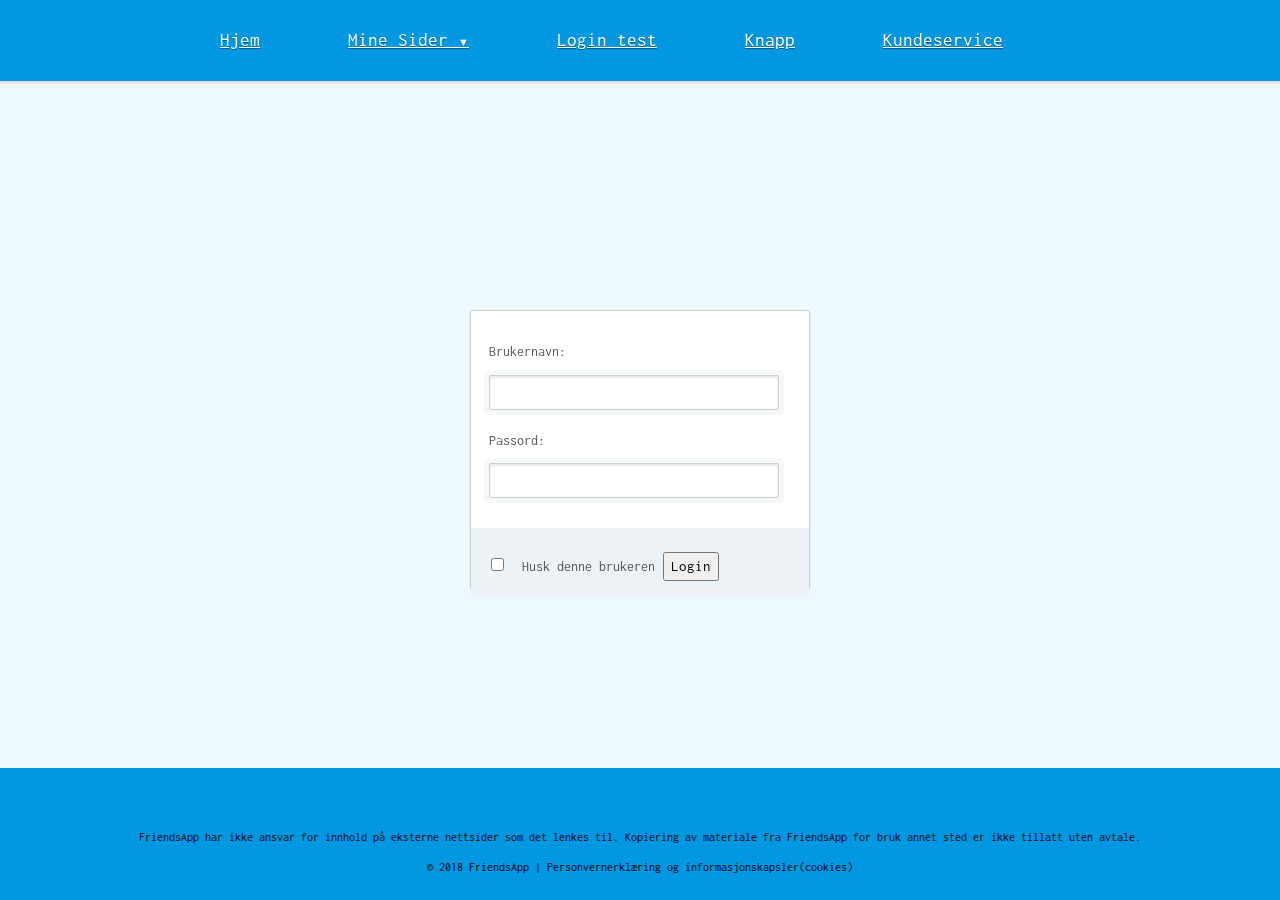
<file: Gruppe4/login.html>
﻿<!DOCTYPE html>

<html lang="en" xmlns="http://www.w3.org/1999/xhtml">
<head>
    <meta charset="utf-8" />
    <title>Login test</title>
    <link rel="stylesheet" type="text/css" href="css/style.css">
    <link rel="stylesheet" href="https://fonts.googleapis.com/css?family=Inconsolata">
    <link rel="viewport" content="width=device-width, initial-scale=1">
    <style>
        body, html {
            height: 100%;
            width: 100%;
            -webkit-font-smoothing: antialiased;
            font-family: "Inconsolata", sans-serif;
        }
    </style>
</head>
<body>
    <div class="menu-wrap">
        <nav class="menu">
            <ul class="clearfix">
                <li><a href="index.html">Hjem</a></li>
                <li>
                    <a href="#">Mine Sider <span class="arrow">&#9660;</span></a>
                    <ul class="sub-menu">
                        <li><a href="#">Min Profil</a></li>
                        <li><a href="#">Arrangementer</a></li>
                        <li><a href="#">Kalender</a></li>
                        <li><a href="chat.html">Meldinger &amp; Chat</a></li>
                    </ul>
                </li>
                <li><a href="#">Login test</a></li>
                <li><a href="#">Knapp</a></li>
                <li><a href="support.html">Kundeservice</a></li>
            </ul>
        </nav>
    </div>
    <div id="container">
        <form>
            <label for="username">Brukernavn:</label>
            <input type="text" id="username" name="username">
            <label for="password">Passord:</label>
            <input type="password" id="password" name="password">
            <div id="lower">
                <input type="checkbox"><label for="checkbox">Husk denne brukeren</label>
                <input type="button" value="Login" onclick="redirect();"/>
            </div>
        </form>
    </div>
    <footer class="myfooter">
        <p>FriendsApp har ikke ansvar for innhold på eksterne nettsider som det lenkes til. Kopiering av materiale fra FriendsApp for bruk annet sted er ikke tillatt uten avtale.
        <p>© 2018 FriendsApp | Personvernerklæring og informasjonskapsler(cookies)</p>
    </footer>
    <script type="text/javascript" language="javascript">
        function redirect() {
            location.href = "index.html";
        }
    </script>
</body>
</html>
</file>
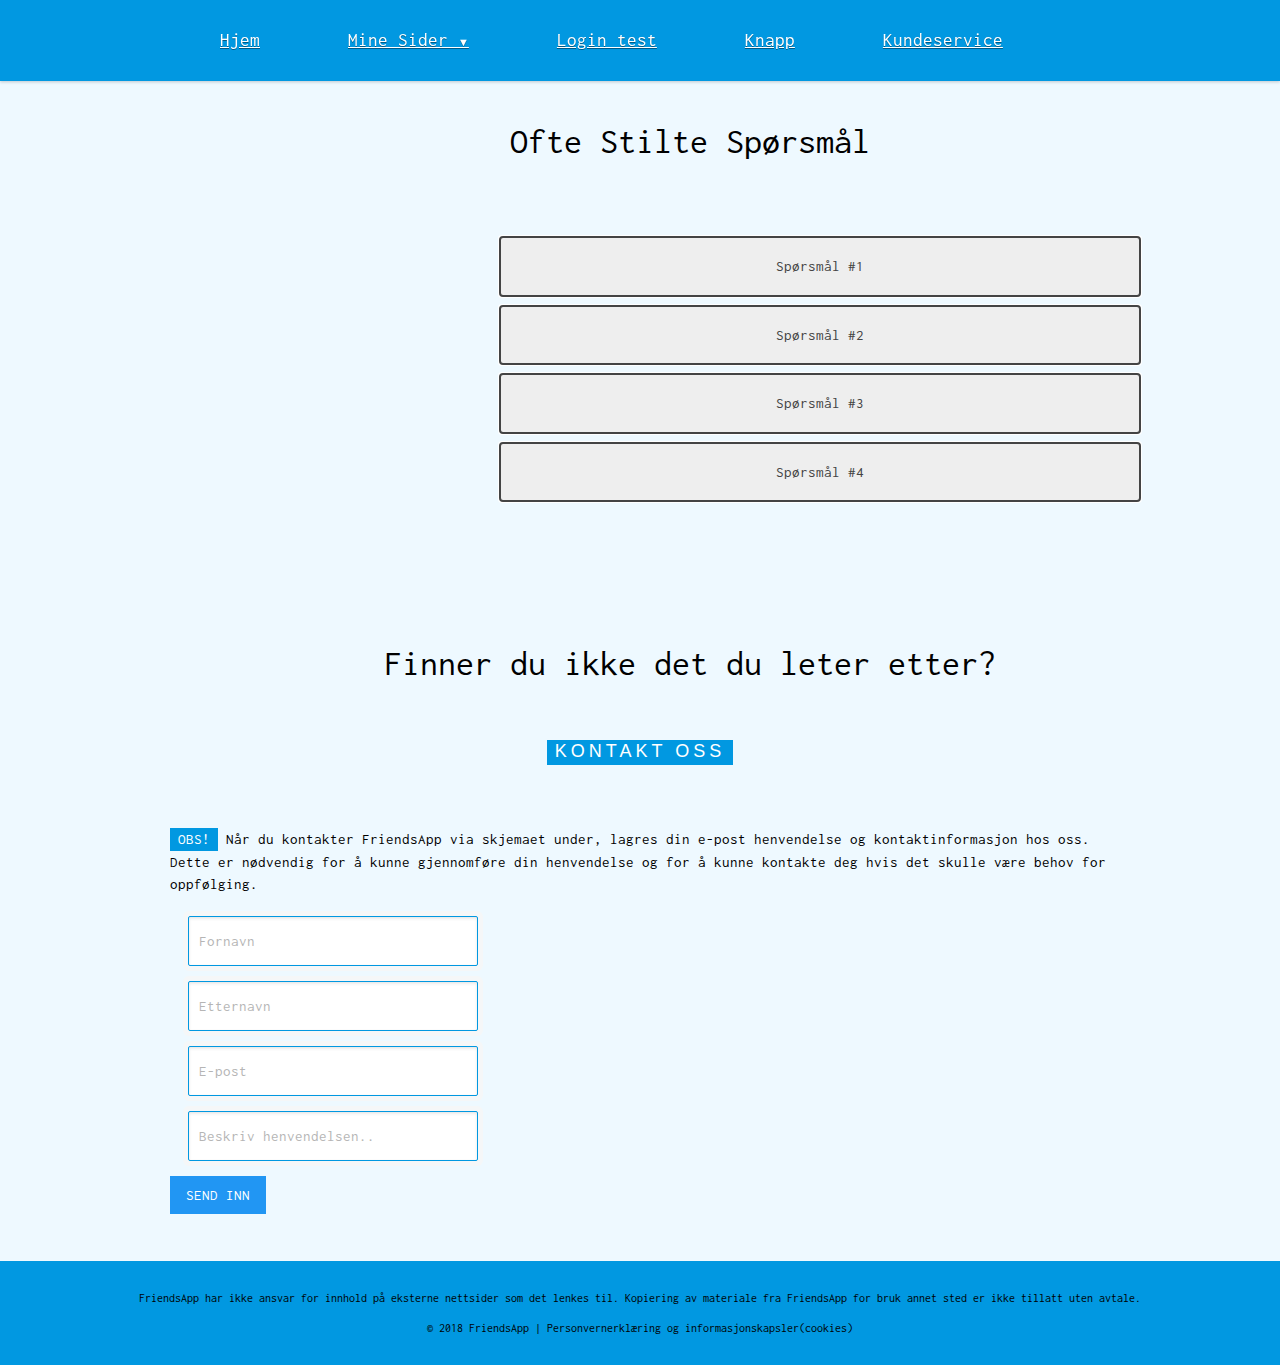
<file: Gruppe4/support.html>
﻿<!DOCTYPE html>

<html lang="en" xmlns="http://www.w3.org/1999/xhtml">
<head>
    <meta charset="utf-8" />
    <link rel="stylesheet" type="text/css" href="css/style.css">
    <link rel="stylesheet" href="https://fonts.googleapis.com/css?family=Inconsolata">
    <link rel="viewport" content="width=device-width, initial-scale=1">
    <title>Kundeservice</title>
    <style>
        body, html {
            height: 100%;
            font-family: "Inconsolata", sans-serif;
        }
    </style>
</head>
<body>
    <div class="menu-wrap">
        <nav class="menu">
            <ul class="clearfix">
                <li><a href="index.html">Hjem</a></li>
                <li>
                    <a href="index.html">Mine Sider <span class="arrow">&#9660;</span></a>
                    <ul class="sub-menu">
                        <li><a href="#">Min Profil</a></li>
                        <li><a href="#">Arrangementer</a></li>
                        <li><a href="#">Kalender</a></li>
                        <li><a href="chat.html">Meldinger &amp; Chat</a></li>
                    </ul>
                </li>
                <li><a href="login.html">Login test</a></li>
                <li><a href="#">Knapp</a></li>
                <li><a href="#">Kundeservice</a></li>
            </ul>
        </nav>
    </div>
    <div class="faq_h1">
        <p>Ofte Stilte Spørsmål</p>
    </div>
    <button class="accordion">Spørsmål #1</button>
    <div class="panel">
        <p>Lorem ipsum dolor sit amet, consectetur adipiscing elit. Vivamus leo lectus, ornare dapibus pretium nec, venenatis sollicitudin dolor. <br />In facilisis mi ac dui blandit sollicitudin quis id diam. </p>
    </div>
    <button class="accordion">Spørsmål #2</button>
    <div class="panel">
        <p>Lorem ipsum dolor sit amet, consectetur adipiscing elit. Vivamus leo lectus, ornare dapibus pretium nec, venenatis sollicitudin dolor. <br />In facilisis mi ac dui blandit sollicitudin quis id diam. </p>
    </div>
    <button class="accordion">Spørsmål #3</button>
    <div class="panel">
        <p>Lorem ipsum dolor sit amet, consectetur adipiscing elit. Vivamus leo lectus, ornare dapibus pretium nec, venenatis sollicitudin dolor. <br />In facilisis mi ac dui blandit sollicitudin quis id diam. </p>
    </div>
    <button class="accordion">Spørsmål #4</button>
    <div class="panel">
        <p>Lorem ipsum dolor sit amet, consectetur adipiscing elit. Vivamus leo lectus, ornare dapibus pretium nec, venenatis sollicitudin dolor. <br />In facilisis mi ac dui blandit sollicitudin quis id diam. </p>
    </div>
    <div class="faq_h2">
        <p>Finner du ikke det du leter etter?</p>
    </div>
    <div class="w3-container" id="contact" style="padding-bottom:32px;">
        <div class="w3-content" style="max-width:940px">
            <h5 class="w3-center w3-padding-48"><span class="w3-tag w3-wide">KONTAKT OSS</span></h5>
            <p><span class="w3-tag">OBS!</span> Når du kontakter FriendsApp via skjemaet under, lagres din e-post henvendelse og kontaktinformasjon hos oss. Dette er nødvendig for å kunne gjennomføre din henvendelse og for å kunne kontakte deg hvis det skulle være behov for oppfølging.</p>
            <form>
                <p><input class="w3-input w3-padding-24 w3-border-topaz" type="text" placeholder="Fornavn" required name="Fornavn"></p>
                <p><input class="w3-input w3-padding-24 w3-border-topaz" type="text" placeholder="Etternavn" required name="Etternavn"></p>
                <p><input class="w3-input w3-padding-24 w3-border-topaz" type="text" placeholder="E-post" required name="E-post"></p>
                <p><input class="w3-input w3-padding-24 w3-border-topaz" type="text" placeholder="Beskriv henvendelsen.." required name="Melding"></p>
                <p><button class="w3-button w3-blue" type="submit">SEND INN</button></p>
            </form>
        </div>
    </div>
    <footer class="w3-center w3-topaz w3-padding-16 w3-small">
        <p>FriendsApp har ikke ansvar for innhold på eksterne nettsider som det lenkes til. Kopiering av materiale fra FriendsApp for bruk annet sted er ikke tillatt uten avtale.
        <p>© 2018 FriendsApp | Personvernerklæring og informasjonskapsler(cookies)</p>
    </footer>
    <script>
        var acc = document.getElementsByClassName("accordion");
        var i;

        for (i = 0; i < acc.length; i++) {
            acc[i].addEventListener("click", function () {
                /* Toggle between adding and removing the "active" class,
                to highlight the button that controls the panel */
                this.classList.toggle("active");

                /* Toggle between hiding and showing the active panel */
                var panel = this.nextElementSibling;
                if (panel.style.display === "block") {
                    panel.style.display = "none";
                } else {
                    panel.style.display = "block";
                }
            });
        }
    </script>
</body>
</html>
</file>
<file: Gruppe4/css/style.css>
html {
    box-sizing: border-box
}

*, *:before, *:after {
    box-sizing: inherit
}

html {
    -ms-text-size-adjust: 100%;
    -webkit-text-size-adjust: 100%
}

body {
    margin: 0;
    background-color: #eef9ff;
}

.testcontent {
    max-width: 980px;
    margin: auto;
    padding-top: 100px;
}

.omoss {
    font-family: 'Inconsolata', sans-serif;
    padding-top: 100px;
    text-align: center;
    width: 100%;
    font-size: 14px;
}

.faq_h1 {
    font-size: 36px;
    color: black;
    padding: 18px;
    width: 100%;
    position: relative;
    margin: 35px 50px;
    bottom: -25px;
    background-color: #eef9ff;
    font-family: Inconsolata;
    text-align: center;
}
.faq_h2 {
    font-size: 36px;
    color: black;
    padding: 14px;
    width: 100%;
    position: relative;
    margin: 10px 50px;
    bottom: -70px;
    background-color: #eef9ff;
    font-family: Inconsolata;
    text-align: center;
}

.accordion {
    background-color: #eee;
    color: #444;
    cursor: pointer;
    padding: 18px;
    width: 50%;
    text-align: center;
    border: none;
    outline: auto;
    transition: 0.3s;
    position: center;
    /*bottom: -100px;*/
    margin: 5px 500px;
}
    .active, .accordion:hover {
        background-color: #bee8ff;
    }

.panel {
    padding: 0px 18px;
    display: none;
    overflow: hidden;
    margin: 85px 75px;
    text-align: center;
}

/* CHAT */

.main-section small {
    font-size: 12px;
}

.main-section h3, .main-section h5 {
    margin: 0px;
}

.main-section {
    width: 960px;
    background-color: #fff;
    margin: 160px 500px;
}

.head-section {
    border-bottom: 1px solid #E6E6E6;
    clear: both;
    overflow: hidden;
    width: 100%;
}

.headLeft-section {
    width: calc(30% - 1px);
    float: left;
    border-right: 1px solid #E6E6E6;
}

.headLeft-sub {
    padding: 15px;
    text-align: center;
}

    .headLeft-sub input {
        width: 60%;
        border-radius: 0px;
        border: 1px solid #E6E6E6;
        padding: 7px;
    }

    .headLeft-sub button {
        background: #009EF7;
        color: #fff;
        border: 1px solid #E6E6E6;
        padding: 7px 15px;
    }

.headRight-section {
    width: 70%;
    float: left;
}

.headRight-sub {
    padding: 10px 15px 0px 15px;
}

.body-section {
    clear: both;
    overflow: hidden;
    width: 100%;
}

.left-section {
    width: calc(30% - 1px);
    float: left;
    height: 500px;
    border-right: 1px solid #E6E6E6;
    background-color: #FFF;
    z-index: 1;
    position: relative;
}

    .left-section ul {
        padding: 0px;
        margin: 0px;
        list-style: none;
    }

        .left-section ul li {
            padding: 15px 0px;
            cursor: pointer;
        }

            .left-section ul li.active {
                background: #009EF7;
                color: #fff;
                position: relative;
            }

.mCustomScrollBox, .mCSB_container {
    overflow: unset !important;
}

.left-section ul li.active .desc .time {
    color: #fff;
}

.left-section ul li.active:before {
    position: absolute;
    content: '';
    right: -10px;
    border: 5px solid #009EF7;
    top: 0px;
    bottom: 0px;
    border-radius: 0px 3px 3px 0px;
}

.left-section ul li.active:after {
    position: absolute;
    content: "";
    bottom: 0px;
    right: 0px;
    left: auto;
    width: 100%;
    top: 0px;
    -webkit-box-shadow: -8px 4px 10px #a1a1a1;
    -moz-box-shadow: -8px 4px 10px #a1a1a1;
    box-shadow: -8px 4px 10px #a1a1a1;
}

.left-section .chatList {
    overflow: hidden;
}

    .left-section .chatList .img {
        width: 60px;
        float: left;
        text-align: center;
        position: relative;
    }

        .left-section .chatList .img img {
            width: 30px;
            border-radius: 50%;
        }

        .left-section .chatList .img i {
            position: absolute;
            font-size: 10px;
            color: #52E2A7;
            border: 1px solid #fff;
            border-radius: 50%;
            left: 10px;
        }

    .left-section .chatList .desc {
        width: calc(100% - 60px);
        float: left;
        position: relative;
    }

        .left-section .chatList .desc h5 {
            margin-top: 6px;
            line-height: 5px;
        }

        .left-section .chatList .desc .time {
            position: absolute;
            right: 15px;
            color: #c1c1c1;
        }

.right-section {
    width: 70%;
    float: left;
    height: 500px;
    background-color: #F6F6F6;
    position: relative;
}

.message {
    height: calc(100% - 68px);
    font-family: sans-serif;
}

    .message ul {
        padding: 0px;
        list-style: none;
        margin: 0px auto;
        width: 90%;
        overflow: hidden;
    }

        .message ul li {
            position: relative;
            width: 80%;
            padding: 15px 0px;
            clear: both;
        }

            .message ul li.msg-left {
                float: left;
            }

                .message ul li.msg-left img {
                    position: absolute;
                    width: 40px;
                    bottom: 30px;
                }

                .message ul li.msg-left .msg-desc {
                    margin-left: 70px;
                    font-size: 12px;
                    background: #E8E8E8;
                    padding: 5px 10px;
                    border-radius: 5px 5px 5px 0px;
                    position: relative;
                }

                    .message ul li.msg-left .msg-desc:before {
                        position: absolute;
                        content: '';
                        border: 10px solid transparent;
                        border-bottom-color: #E8E8E8;
                        bottom: 0px;
                        left: -10px;
                    }

                .message ul li.msg-left small {
                    float: right;
                    color: #c1c1c1;
                }

            .message ul li.msg-right {
                float: right;
            }

                .message ul li.msg-right img {
                    position: absolute;
                    width: 40px;
                    right: 0px;
                    bottom: 30px;
                }

                .message ul li.msg-right .msg-desc {
                    margin-right: 70px;
                    font-size: 12px;
                    background: #cce5ff;
                    color: #004085;
                    padding: 5px 10px;
                    border-radius: 5px 5px 5px 0px;
                    position: relative;
                }

                    .message ul li.msg-right .msg-desc:before {
                        position: absolute;
                        content: '';
                        border: 10px solid transparent;
                        border-bottom-color: #cce5ff;
                        bottom: 0px;
                        right: -10px;
                    }

                .message ul li.msg-right small {
                    float: right;
                    color: #c1c1c1;
                    margin-right: 70px;
                }

            .message ul li.msg-day {
                border-top: 1px solid #EBEBEB;
                width: 100%;
                padding: 0px;
                margin: 15px 0px;
            }

                .message ul li.msg-day small {
                    position: absolute;
                    top: -10px;
                    background: #F6F6F6;
                    color: #c1c1c1;
                    padding: 3px 10px;
                    left: 50%;
                    transform: translateX(-50%);
                }

.right-section-bottom {
    background: #fff;
    width: 100%;
    padding: 15px;
    position: absolute;
    bottom: 0px;
    border-top: 1px solid #E6E6E6;
    text-align: center;
}

    .right-section-bottom input {
        border: 0px;
        padding: 8px 5px;
        width: calc(100% - 150px);
    }

    .right-section-bottom .btn-send {
        border: 0px;
        padding: 8px 10px;
        float: right;
        margin-right: 30px;
        color: #009EF7;
        font-size: 18px;
        background: #fff;
        cursor: pointer;
    }

.upload-btn {
    position: relative;
    overflow: hidden;
    display: inline-block;
    float: left;
}

    .upload-btn .btn {
        border: 0px;
        padding: 8px 10px;
        color: #009EF7;
        font-size: 18px;
        background: #fff;
        cursor: pointer;
    }

    .upload-btn input[type=file] {
        font-size: 100px;
        position: absolute;
        left: 0;
        top: 0;
        opacity: 0;
    }


.myfooter {
    color: #000;
    background-color: #0198E1 !important;
    text-align: center;
    left: 0;
    bottom: 0;
    width: 100%;
    font-size: 12px;
    position: fixed;
    padding-top: 48px !important;
    padding-bottom: 12px !important;
}

#container {
    position: fixed;
    width: 340px;
    height: 280px;
    top: 50%;
    left: 50%;
    margin-top: -140px;
    margin-left: -170px;
    background: #fff;
    border-radius: 3px;
    border: 1px solid #ccc;
    box-shadow: 0 1px 2px rgba(0, 0, 0, .1);
    font-family: 'Inconsolata';
}

form {
    margin: 0 auto;
    margin-top: 20px;
}

label {
    color: #555;
    display: inline-block;
    margin-left: 18px;
    padding-top: 10px;
    font-size: 14px;
}

p a {
    font-size: 11px;
    color: #aaa;
    float: right;
    margin-top: -13px;
    margin-right: 20px;
    -webkit-transition: all .4s ease;
    -moz-transition: all .4s ease;
    transition: all .4s ease;
}

    p a:hover {
        color: #555;
    }

input {
    font-family: "Arial", Helvetica, sans-serif;
    font-size: 12px;
    outline: none;
}

    input[type=text],
    input[type=password] {
        color: #777;
        padding-left: 10px;
        margin: 10px;
        margin-top: 12px;
        margin-left: 18px;
        width: 290px;
        height: 35px;
        border: 1px solid #c7d0d2;
        border-radius: 2px;
        box-shadow: inset 0 1.5px 3px rgba(190, 190, 190, .4), 0 0 0 5px #f5f7f8;
        -webkit-transition: all .4s ease;
        -moz-transition: all .4s ease;
        transition: all .4s ease;
    }

        input[type=text]:hover,
        input[type=password]:hover {
            border: 1px solid #b6bfc0;
            box-shadow: inset 0 1.5px 3px rgba(190, 190, 190, .7), 0 0 0 5px #f5f7f8;
        }

        input[type=text]:focus,
        input[type=password]:focus {
            border: 1px solid #a8c9e4;
            box-shadow: inset 0 1.5px 3px rgba(190, 190, 190, .4), 0 0 0 5px #e6f2f9;
        }

#lower {
    background: #ecf2f5;
    width: 100%;
    height: 69px;
    margin-top: 20px;
}

input[type=checkbox] {
    margin-left: 20px;
    margin-top: 30px;
}

.check {
    margin-left: 3px;
}

input[type=submit] {
    float: right;
    margin-right: 20px;
    margin-top: 20px;
    width: 80px;
    height: 30px;
    font-size: 14px;
    font-weight: bold;
    color: #fff;
    background-color: #acd6ef; /*IE fallback*/
    background-image: -webkit-gradient(linear, left top, left bottom, from(#95afbf), to(#01a4ef));
    background-image: -moz-linear-gradient(top left 90deg, #acd6ef 0%, #6ec2e8 100%);
    background-image: linear-gradient(top left 90deg, #acd6ef 0%, #6ec2e8 100%);
    border-radius: 30px;
    border: 1px solid #66add6;
    box-shadow: 0 1px 2px rgba(0, 0, 0, .3), inset 0 1px 0 rgba(255, 255, 255, .5);
    cursor: pointer;
}

    input[type=submit]:hover {
        background-image: -webkit-gradient(linear, left top, left bottom, from(#b6e2ff), to(#6ec2e8));
        background-image: -moz-linear-gradient(top left 90deg, #b6e2ff 0%, #6ec2e8 100%);
        background-image: linear-gradient(top left 90deg, #b6e2ff 0%, #6ec2e8 100%);
    }

    input[type=submit]:active {
        background-image: -webkit-gradient(linear, left top, left bottom, from(#6ec2e8), to(#b6e2ff));
        background-image: -moz-linear-gradient(top left 90deg, #6ec2e8 0%, #b6e2ff 100%);
        background-image: linear-gradient(top left 90deg, #6ec2e8 0%, #b6e2ff 100%);
    }



.clearfix:after {
    display: block;
    clear: both;
}

.menu-wrap {
    width: 100%;
    padding: 1px;
    box-shadow: 0px 1px 3px rgba(0,0,0,0.2);
    background: #0198E1;
    position: fixed;
    top: 0;
    z-index: 1;
}

.menu {
    width: 1000px;
    margin: 0px auto;
}

    .menu li {
        margin: 0px;
        list-style: none;
        font-family: 'Inconsolata';
    }

    .menu a {
        transition: all linear 0.15s;
        color: white;
    }

    .menu li:hover > a, .menu .current-item > a {
        text-decoration: none;
        color: black;
    }

    .menu .arrow {
        font-size: 11px;
        line-height: 0%;
    }
    /*----- Top Level -----*/
    .menu > ul > li {
        /*float: left;*/
        display: inline-block;
        position: relative;
        font-size: 19px;
    }

        .menu > ul > li > a {
            padding: 10px 40px;
            display: inline-block;
            text-shadow: 0px 1px 0px rgba(0,0,0,0.4);
        }

        .menu > ul > li:hover > a, .menu > ul > .current-item > a {
            background: w3-light-gray;
        }

    .menu li:hover .sub-menu {
        z-index: 1;
        opacity: 1;
    }

.sub-menu {
    width: 160%;
    padding: 5px 0px;
    position: absolute;
    top: 100%;
    left: 0px;
    z-index: -1;
    opacity: 0;
    transition: opacity linear 0.15s;
    box-shadow: 0px 2px 3px rgba(0,0,0,0.2);
    background: #0198E1;
}

    .sub-menu li {
        display: block;
        font-size: 16px;
    }

        .sub-menu li a {
            padding: 10px 30px;
            display: block;
        }

            .sub-menu li a:hover, .sub-menu .current-item a {
                background: #0198E1;
            }


article, aside, details, figcaption, figure, footer, header, main, menu, nav, section, summary {
    display: block
}

audio, canvas, progress, video {
    display: inline-block
}

progress {
    vertical-align: baseline
}

audio:not([controls]) {
    display: none;
    height: 0
}

[hidden], template {
    display: none
}

a {
    background-color: transparent;
    -webkit-text-decoration-skip: objects
}

    a:active, a:hover {
        outline-width: 0
    }

abbr[title] {
    border-bottom: none;
    text-decoration: underline;
    text-decoration: underline dotted
}

dfn {
    font-style: italic
}

mark {
    background: #ff0;
    color: #000
}

small {
    font-size: 80%
}

sub, sup {
    font-size: 75%;
    line-height: 0;
    position: relative;
    vertical-align: baseline
}

sub {
    bottom: -0.25em
}

sup {
    top: -0.5em
}

figure {
    margin: 1em 40px
}

img {
    border-style: none
}

svg:not(:root) {
    overflow: hidden
}

code, kbd, pre, samp {
    font-family: monospace,monospace;
    font-size: 1em
}

hr {
    box-sizing: content-box;
    height: 0;
    overflow: visible
}

button, input, select, textarea {
    font: inherit;
    margin: 0
}

optgroup {
    font-weight: bold
}

button, input {
    overflow: visible
}

button, select {
    text-transform: none
}

button, html [type=button], [type=reset], [type=submit] {
    -webkit-appearance: button
}

    button::-moz-focus-inner, [type=button]::-moz-focus-inner, [type=reset]::-moz-focus-inner, [type=submit]::-moz-focus-inner {
        border-style: none;
        padding: 0
    }

    button:-moz-focusring, [type=button]:-moz-focusring, [type=reset]:-moz-focusring, [type=submit]:-moz-focusring {
        outline: 1px dotted ButtonText
    }

fieldset {
    border: 1px solid #c0c0c0;
    margin: 0 2px;
    padding: .35em .625em .75em
}

legend {
    color: inherit;
    display: table;
    max-width: 100%;
    padding: 0;
    white-space: normal
}

textarea {
    overflow: auto
}

[type=checkbox], [type=radio] {
    padding: 0
}

[type=number]::-webkit-inner-spin-button, [type=number]::-webkit-outer-spin-button {
    height: auto
}

[type=search] {
    -webkit-appearance: textfield;
    outline-offset: -2px
}

    [type=search]::-webkit-search-cancel-button, [type=search]::-webkit-search-decoration {
        -webkit-appearance: none
    }

::-webkit-input-placeholder {
    color: inherit;
    opacity: 0.54
}

::-webkit-file-upload-button {
    -webkit-appearance: button;
    font: inherit
}
/* End extract */
html, body {
    font-family: Verdana,sans-serif;
    font-size: 15px;
    line-height: 1.5
}

html {
    overflow-x: hidden
}

h1 {
    font-size: 36px
}

h2 {
    font-size: 30px
}

h3 {
    font-size: 24px
}

h4 {
    font-size: 20px
}

h5 {
    font-size: 18px
}

h6 {
    font-size: 16px
}

.w3-serif {
    font-family: serif
}

h1, h2, h3, h4, h5, h6 {
    font-family: "Segoe UI",Arial,sans-serif;
    font-weight: 400;
    margin: 10px 0
}

.w3-wide {
    letter-spacing: 4px
}

hr {
    border: 0;
    border-top: 1px solid #eee;
    margin: 20px 0
}

.w3-image {
    max-width: 100%;
    height: auto
}

img {
    vertical-align: middle
}

a {
    color: inherit
}

.w3-table, .w3-table-all {
    border-collapse: collapse;
    border-spacing: 0;
    width: 100%;
    display: table
}

.w3-table-all {
    border: 1px solid #ccc
}

    .w3-bordered tr, .w3-table-all tr {
        border-bottom: 1px solid #ddd
    }

.w3-striped tbody tr:nth-child(even) {
    background-color: #f1f1f1
}

.w3-table-all tr:nth-child(odd) {
    background-color: #fff
}

.w3-table-all tr:nth-child(even) {
    background-color: #f1f1f1
}

.w3-hoverable tbody tr:hover, .w3-ul.w3-hoverable li:hover {
    background-color: #ccc
}

.w3-centered tr th, .w3-centered tr td {
    text-align: center
}

.w3-table td, .w3-table th, .w3-table-all td, .w3-table-all th {
    padding: 8px 8px;
    display: table-cell;
    text-align: left;
    vertical-align: top
}

    .w3-table th:first-child, .w3-table td:first-child, .w3-table-all th:first-child, .w3-table-all td:first-child {
        padding-left: 16px
    }

.w3-btn, .w3-button {
    border: none;
    display: inline-block;
    padding: 8px 16px;
    vertical-align: middle;
    overflow: hidden;
    text-decoration: none;
    color: inherit;
    background-color: inherit;
    text-align: center;
    cursor: pointer;
    white-space: nowrap
}

    .w3-btn:hover {
        box-shadow: 0 8px 16px 0 rgba(0,0,0,0.2),0 6px 20px 0 rgba(0,0,0,0.19)
    }

.w3-btn, .w3-button {
    -webkit-touch-callout: none;
    -webkit-user-select: none;
    -khtml-user-select: none;
    -moz-user-select: none;
    -ms-user-select: none;
    user-select: none
}

    .w3-disabled, .w3-btn:disabled, .w3-button:disabled {
        cursor: not-allowed;
        opacity: 0.3
    }

        .w3-disabled *, :disabled * {
            pointer-events: none
        }

        .w3-btn.w3-disabled:hover, .w3-btn:disabled:hover {
            box-shadow: none
        }

.w3-badge, .w3-tag {
    background-color: #0198E1;
    color: #fff;
    display: inline-block;
    padding-left: 8px;
    padding-right: 8px;
    text-align: center
}

.w3-badge {
    border-radius: 50%
}

.w3-ul {
    list-style-type: none;
    padding: 0;
    margin: 0
}

    .w3-ul li {
        padding: 8px 16px;
        border-bottom: 1px solid #ddd
    }

        .w3-ul li:last-child {
            border-bottom: none
        }

.w3-tooltip, .w3-display-container {
    position: relative
}

    .w3-tooltip .w3-text {
        display: none
    }

    .w3-tooltip:hover .w3-text {
        display: inline-block
    }

.w3-ripple:active {
    opacity: 0.5
}

.w3-ripple {
    transition: opacity 0s
}

.w3-input {
    padding: 8px;
    display: block;
    border: none;
    border-bottom: 1px solid #ccc;
    width: 100%
}

.w3-select {
    padding: 9px 0;
    width: 100%;
    border: none;
    border-bottom: 1px solid #ccc
}

.w3-dropdown-click, .w3-dropdown-hover {
    position: relative;
    display: inline-block;
    cursor: pointer
}

    .w3-dropdown-hover:hover .w3-dropdown-content {
        display: block
    }

    .w3-dropdown-hover:first-child, .w3-dropdown-click:hover {
        background-color: #ccc;
        color: #000
    }

        .w3-dropdown-hover:hover > .w3-button:first-child, .w3-dropdown-click:hover > .w3-button:first-child {
            background-color: #ccc;
            color: #000
        }

.w3-dropdown-content {
    cursor: auto;
    color: #000;
    background-color: #fff;
    display: none;
    position: absolute;
    min-width: 160px;
    margin: 0;
    padding: 0;
    z-index: 1
}

.w3-check, .w3-radio {
    width: 24px;
    height: 24px;
    position: relative;
    top: 6px
}

.w3-sidebar {
    height: 100%;
    width: 200px;
    background-color: #fff;
    position: fixed !important;
    z-index: 1;
    overflow: auto
}

.w3-bar-block .w3-dropdown-hover, .w3-bar-block .w3-dropdown-click {
    width: 100%
}

    .w3-bar-block .w3-dropdown-hover .w3-dropdown-content, .w3-bar-block .w3-dropdown-click .w3-dropdown-content {
        min-width: 100%
    }

    .w3-bar-block .w3-dropdown-hover .w3-button, .w3-bar-block .w3-dropdown-click .w3-button {
        width: 100%;
        text-align: left;
        padding: 8px 16px
    }

.w3-main, #main {
    transition: margin-left .4s
}

.w3-modal {
    z-index: 3;
    display: none;
    padding-top: 100px;
    position: fixed;
    left: 0;
    top: 0;
    width: 100%;
    height: 100%;
    overflow: auto;
    background-color: rgb(0,0,0);
    background-color: rgba(0,0,0,0.4)
}

.w3-modal-content {
    margin: auto;
    background-color: #fff;
    position: relative;
    padding: 0;
    outline: 0;
    width: 600px
}

.w3-bar {
    width: 100%;
    overflow: hidden
}

.w3-center .w3-bar {
    display: inline-block;
    width: auto
}

.w3-bar .w3-bar-item {
    padding: 8px 16px;
    float: left;
    width: auto;
    border: none;
    display: block;
    outline: 0
}

.w3-bar .w3-dropdown-hover, .w3-bar .w3-dropdown-click {
    position: static;
    float: left
}

.w3-bar .w3-button {
    white-space: normal
}

.w3-bar-block .w3-bar-item {
    width: 100%;
    display: block;
    padding: 8px 16px;
    text-align: left;
    border: none;
    white-space: normal;
    float: none;
    outline: 0
}

.w3-bar-block.w3-center .w3-bar-item {
    text-align: center
}

.w3-block {
    display: block;
    width: 100%
}

.w3-responsive {
    display: block;
    overflow-x: auto
}

.w3-container:after, .w3-container:before, .w3-panel:after, .w3-panel:before, .w3-row:after, .w3-row:before, .w3-row-padding:after, .w3-row-padding:before,
.w3-cell-row:before, .w3-cell-row:after, .w3-clear:after, .w3-clear:before, .w3-bar:before, .w3-bar:after {
    content: "";
    display: table;
    clear: both
}

.w3-col, .w3-half, .w3-third, .w3-twothird, .w3-threequarter, .w3-quarter {
    float: left;
    width: 100%
}

    .w3-col.s1 {
        width: 8.33333%
    }

    .w3-col.s2 {
        width: 16.66666%
    }

    .w3-col.s3 {
        width: 24.99999%
    }

    .w3-col.s4 {
        width: 33.33333%
    }

    .w3-col.s5 {
        width: 41.66666%
    }

    .w3-col.s6 {
        width: 49.99999%
    }

    .w3-col.s7 {
        width: 58.33333%
    }

    .w3-col.s8 {
        width: 66.66666%
    }

    .w3-col.s9 {
        width: 74.99999%
    }

    .w3-col.s10 {
        width: 83.33333%
    }

    .w3-col.s11 {
        width: 91.66666%
    }

    .w3-col.s12 {
        width: 99.99999%
    }

@media (min-width:601px) {
    .w3-col.m1 {
        width: 8.33333%
    }

    .w3-col.m2 {
        width: 16.66666%
    }

    .w3-col.m3, .w3-quarter {
        width: 24.99999%
    }

    .w3-col.m4, .w3-third {
        width: 33.33333%
    }

    .w3-col.m5 {
        width: 41.66666%
    }

    .w3-col.m6, .w3-half {
        width: 49.99999%
    }

    .w3-col.m7 {
        width: 58.33333%
    }

    .w3-col.m8, .w3-twothird {
        width: 66.66666%
    }

    .w3-col.m9, .w3-threequarter {
        width: 74.99999%
    }

    .w3-col.m10 {
        width: 83.33333%
    }

    .w3-col.m11 {
        width: 91.66666%
    }

    .w3-col.m12 {
        width: 99.99999%
    }
}

@media (min-width:993px) {
    .w3-col.l1 {
        width: 8.33333%
    }

    .w3-col.l2 {
        width: 16.66666%
    }

    .w3-col.l3 {
        width: 24.99999%
    }

    .w3-col.l4 {
        width: 33.33333%
    }

    .w3-col.l5 {
        width: 41.66666%
    }

    .w3-col.l6 {
        width: 49.99999%
    }

    .w3-col.l7 {
        width: 58.33333%
    }

    .w3-col.l8 {
        width: 66.66666%
    }

    .w3-col.l9 {
        width: 74.99999%
    }

    .w3-col.l10 {
        width: 83.33333%
    }

    .w3-col.l11 {
        width: 91.66666%
    }

    .w3-col.l12 {
        width: 99.99999%
    }
}

.w3-content {
    max-width: 980px;
    margin: auto
}

.w3-rest {
    overflow: hidden
}

.w3-cell-row {
    display: table;
    width: 100%
}

.w3-cell {
    display: table-cell
}

.w3-cell-top {
    vertical-align: top
}

.w3-cell-middle {
    vertical-align: middle
}

.w3-cell-bottom {
    vertical-align: bottom
}

.w3-hide {
    display: none !important
}

.w3-show-block, .w3-show {
    display: block !important
}

.w3-show-inline-block {
    display: inline-block !important
}

@media (max-width:600px) {
    .w3-modal-content {
        margin: 0 10px;
        width: auto !important
    }

    .w3-modal {
        padding-top: 30px
    }

    .w3-dropdown-hover.w3-mobile .w3-dropdown-content, .w3-dropdown-click.w3-mobile .w3-dropdown-content {
        position: relative
    }

    .w3-hide-small {
        display: none !important
    }

    .w3-mobile {
        display: block;
        width: 100% !important
    }

    .w3-bar-item.w3-mobile, .w3-dropdown-hover.w3-mobile, .w3-dropdown-click.w3-mobile {
        text-align: center
    }

        .w3-dropdown-hover.w3-mobile, .w3-dropdown-hover.w3-mobile .w3-btn, .w3-dropdown-hover.w3-mobile .w3-button, .w3-dropdown-click.w3-mobile, .w3-dropdown-click.w3-mobile .w3-btn, .w3-dropdown-click.w3-mobile .w3-button {
            width: 100%
        }
}

@media (max-width:768px) {
    .w3-modal-content {
        width: 500px
    }

    .w3-modal {
        padding-top: 50px
    }
}

@media (min-width:993px) {
    .w3-modal-content {
        width: 900px
    }

    .w3-hide-large {
        display: none !important
    }

    .w3-sidebar.w3-collapse {
        display: block !important
    }
}

@media (max-width:992px) and (min-width:601px) {
    .w3-hide-medium {
        display: none !important
    }
}

@media (max-width:992px) {
    .w3-sidebar.w3-collapse {
        display: none
    }

    .w3-main {
        margin-left: 0 !important;
        margin-right: 0 !important
    }
}

.w3-top, .w3-bottom {
    position: fixed;
    width: 100%;
    z-index: 1
}

.w3-top {
    top: 0
}

.w3-bottom {
    bottom: 0
}

.w3-overlay {
    position: fixed;
    display: none;
    width: 100%;
    height: 100%;
    top: 0;
    left: 0;
    right: 0;
    bottom: 0;
    background-color: rgba(0,0,0,0.5);
    z-index: 2
}

.w3-display-topleft {
    position: absolute;
    left: 0;
    top: 0
}

.w3-display-topright {
    position: absolute;
    right: 0;
    top: 0
}

.w3-display-bottomleft {
    position: absolute;
    left: 0;
    bottom: 0
}

.w3-display-bottomright {
    position: absolute;
    right: 0;
    bottom: 0
}

.w3-display-middle {
    position: absolute;
    top: 50%;
    left: 50%;
    transform: translate(-50%,-50%);
    -ms-transform: translate(-50%,-50%)
}

.w3-display-left {
    position: absolute;
    top: 50%;
    left: 0%;
    transform: translate(0%,-50%);
    -ms-transform: translate(-0%,-50%)
}

.w3-display-right {
    position: absolute;
    top: 50%;
    right: 0%;
    transform: translate(0%,-50%);
    -ms-transform: translate(0%,-50%)
}

.w3-display-topmiddle {
    position: absolute;
    left: 50%;
    top: 0;
    transform: translate(-50%,0%);
    -ms-transform: translate(-50%,0%)
}

.w3-display-bottommiddle {
    position: absolute;
    left: 50%;
    bottom: 0;
    transform: translate(-50%,0%);
    -ms-transform: translate(-50%,0%)
}

.w3-display-container:hover .w3-display-hover {
    display: block
}

.w3-display-container:hover span.w3-display-hover {
    display: inline-block
}

.w3-display-hover {
    display: none
}

.w3-display-position {
    position: absolute
}

.w3-circle {
    border-radius: 50%
}

.w3-round-small {
    border-radius: 2px
}

.w3-round, .w3-round-medium {
    border-radius: 4px
}

.w3-round-large {
    border-radius: 8px
}

.w3-round-xlarge {
    border-radius: 16px
}

.w3-round-xxlarge {
    border-radius: 32px
}

.w3-row-padding, .w3-row-padding > .w3-half, .w3-row-padding > .w3-third, .w3-row-padding > .w3-twothird, .w3-row-padding > .w3-threequarter, .w3-row-padding > .w3-quarter, .w3-row-padding > .w3-col {
    padding: 0 8px
}

.w3-container, .w3-panel {
    padding: 0.01em 16px
}

.w3-panel {
    margin-top: 16px;
    margin-bottom: 16px
}

.w3-code, .w3-codespan {
    font-family: Consolas,"courier new";
    font-size: 16px
}

.w3-code {
    width: auto;
    background-color: #fff;
    padding: 8px 12px;
    border-left: 4px solid #4CAF50;
    word-wrap: break-word
}

.w3-codespan {
    color: crimson;
    background-color: #f1f1f1;
    padding-left: 4px;
    padding-right: 4px;
    font-size: 110%
}

.w3-card, .w3-card-2 {
    box-shadow: 0 2px 5px 0 rgba(0,0,0,0.16),0 2px 10px 0 rgba(0,0,0,0.12)
}

.w3-card-4, .w3-hover-shadow:hover {
    box-shadow: 0 4px 10px 0 rgba(0,0,0,0.2),0 4px 20px 0 rgba(0,0,0,0.19)
}

.w3-spin {
    animation: w3-spin 2s infinite linear
}

@keyframes w3-spin {
    0% {
        transform: rotate(0deg)
    }

    100% {
        transform: rotate(359deg)
    }
}

.w3-animate-fading {
    animation: fading 10s infinite
}

@keyframes fading {
    0% {
        opacity: 0
    }

    50% {
        opacity: 1
    }

    100% {
        opacity: 0
    }
}

.w3-animate-opacity {
    animation: opac 0.8s
}

@keyframes opac {
    from {
        opacity: 0
    }

    to {
        opacity: 1
    }
}

.w3-animate-top {
    position: relative;
    animation: animatetop 0.4s
}

@keyframes animatetop {
    from {
        top: -300px;
        opacity: 0
    }

    to {
        top: 0;
        opacity: 1
    }
}

.w3-animate-left {
    position: relative;
    animation: animateleft 0.4s
}

@keyframes animateleft {
    from {
        left: -300px;
        opacity: 0
    }

    to {
        left: 0;
        opacity: 1
    }
}

.w3-animate-right {
    position: relative;
    animation: animateright 0.4s
}

@keyframes animateright {
    from {
        right: -300px;
        opacity: 0
    }

    to {
        right: 0;
        opacity: 1
    }
}

.w3-animate-bottom {
    position: relative;
    animation: animatebottom 0.4s
}

@keyframes animatebottom {
    from {
        bottom: -300px;
        opacity: 0
    }

    to {
        bottom: 0;
        opacity: 1
    }
}

.w3-animate-zoom {
    animation: animatezoom 0.6s
}

@keyframes animatezoom {
    from {
        transform: scale(0)
    }

    to {
        transform: scale(1)
    }
}

.w3-animate-input {
    transition: width 0.4s ease-in-out
}

    .w3-animate-input:focus {
        width: 100% !important
    }

.w3-opacity, .w3-hover-opacity:hover {
    opacity: 0.60
}

.w3-opacity-off, .w3-hover-opacity-off:hover {
    opacity: 1
}

.w3-opacity-max {
    opacity: 0.25
}

.w3-opacity-min {
    opacity: 0.75
}

.w3-greyscale-max, .w3-grayscale-max, .w3-hover-greyscale:hover, .w3-hover-grayscale:hover {
    filter: grayscale(100%)
}

.w3-greyscale, .w3-grayscale {
    filter: grayscale(75%)
}

.w3-greyscale-min, .w3-grayscale-min {
    filter: grayscale(50%)
}

.w3-sepia {
    filter: sepia(75%)
}

.w3-sepia-max, .w3-hover-sepia:hover {
    filter: sepia(100%)
}

.w3-sepia-min {
    filter: sepia(50%)
}

.w3-tiny {
    font-size: 10px !important
}

.w3-small {
    font-size: 12px !important
}

.w3-medium {
    font-size: 15px !important
}

.w3-large {
    font-size: 18px !important
}

.w3-xlarge {
    font-size: 24px !important
}

.w3-xxlarge {
    font-size: 36px !important
}

.w3-xxxlarge {
    font-size: 48px !important
}

.w3-jumbo {
    font-size: 64px !important
}

.w3-left-align {
    text-align: left !important
}

.w3-right-align {
    text-align: right !important
}

.w3-justify {
    text-align: justify !important
}

.w3-center {
    text-align: center !important
}

.w3-border-0 {
    border: 0 !important
}

.w3-border {
    border: 1px solid #ccc !important
}

.w3-border-top {
    border-top: 1px solid #ccc !important
}

.w3-border-bottom {
    border-bottom: 1px solid #ccc !important
}

.w3-border-left {
    border-left: 1px solid #ccc !important
}

.w3-border-right {
    border-right: 1px solid #ccc !important
}

.w3-topbar {
    border-top: 6px solid #ccc !important
}

.w3-bottombar {
    border-bottom: 6px solid #ccc !important
}

.w3-leftbar {
    border-left: 6px solid #ccc !important
}

.w3-rightbar {
    border-right: 6px solid #ccc !important
}

.w3-section, .w3-code {
    margin-top: 16px !important;
    margin-bottom: 16px !important
}

.w3-margin {
    margin: 16px !important
}

.w3-margin-top {
    margin-top: 16px !important
}

.w3-margin-bottom {
    margin-bottom: 16px !important
}

.w3-margin-left {
    margin-left: 16px !important
}

.w3-margin-right {
    margin-right: 16px !important
}

.w3-padding-small {
    padding: 4px 8px !important
}

.w3-padding {
    padding: 8px 16px !important
}

.w3-padding-large {
    padding: 12px 24px !important
}

.w3-padding-16 {
    padding-top: 16px !important;
    padding-bottom: 16px !important
}

.w3-padding-24 {
    padding-top: 24px !important;
    padding-bottom: 24px !important;
}

.w3-padding-32 {
    padding-top: 32px !important;
    padding-bottom: 32px !important
}

.w3-padding-48 {
    padding-top: 48px !important;
    padding-bottom: 48px !important;
}

.w3-padding-64 {
    padding-top: 64px !important;
    padding-bottom: 64px !important
}

.w3-left {
    float: left !important
}

.w3-right {
    float: right !important
}

.w3-button:hover {
    color: #000 !important;
    background-color: #ccc !important
}

.w3-transparent, .w3-hover-none:hover {
    background-color: transparent !important
}

.w3-hover-none:hover {
    box-shadow: none !important
}
/* Colors */
.w3-amber, .w3-hover-amber:hover {
    color: #000 !important;
    background-color: #ffc107 !important
}

.w3-aqua, .w3-hover-aqua:hover {
    color: #000 !important;
    background-color: #00ffff !important
}

.w3-blue, .w3-hover-blue:hover {
    color: #fff !important;
    background-color: #2196F3 !important
}

.w3-light-blue, .w3-hover-light-blue:hover {
    color: #000 !important;
    background-color: #87CEEB !important
}

.w3-brown, .w3-hover-brown:hover {
    color: #fff !important;
    background-color: #795548 !important
}

.w3-cyan, .w3-hover-cyan:hover {
    color: #000 !important;
    background-color: #00bcd4 !important
}

.w3-blue-grey, .w3-hover-blue-grey:hover, .w3-blue-gray, .w3-hover-blue-gray:hover {
    color: #fff !important;
    background-color: #607d8b !important
}

.w3-green, .w3-hover-green:hover {
    color: #fff !important;
    background-color: #4CAF50 !important
}

.w3-light-green, .w3-hover-light-green:hover {
    color: #000 !important;
    background-color: #8bc34a !important
}

.w3-indigo, .w3-hover-indigo:hover {
    color: #fff !important;
    background-color: #3f51b5 !important
}

.w3-khaki, .w3-hover-khaki:hover {
    color: #000 !important;
    background-color: #f0e68c !important
}

.w3-lime, .w3-hover-lime:hover {
    color: #000 !important;
    background-color: #cddc39 !important
}

.w3-orange, .w3-hover-orange:hover {
    color: #000 !important;
    background-color: #ff9800 !important
}

.w3-deep-orange, .w3-hover-deep-orange:hover {
    color: #fff !important;
    background-color: #ff5722 !important
}

.w3-pink, .w3-hover-pink:hover {
    color: #fff !important;
    background-color: #e91e63 !important
}

.w3-purple, .w3-hover-purple:hover {
    color: #fff !important;
    background-color: #9c27b0 !important
}

.w3-deep-purple, .w3-hover-deep-purple:hover {
    color: #fff !important;
    background-color: #673ab7 !important
}

.w3-red, .w3-hover-red:hover {
    color: #fff !important;
    background-color: #f44336 !important
}

.w3-sand, .w3-hover-sand:hover {
    color: #000 !important;
    background-color: #fdf5e6 !important
}

.w3-teal, .w3-hover-teal:hover {
    color: #fff !important;
    background-color: #009688 !important
}

.w3-yellow, .w3-hover-yellow:hover {
    color: #000 !important;
    background-color: #ffeb3b !important
}

.w3-white, .w3-hover-white:hover {
    color: #000 !important;
    background-color: #fff !important
}

.w3-black, .w3-hover-black:hover {
    color: #fff !important;
    background-color: #000 !important
}

.w3-topaz, .w3-hover-topaz:hover {
    color: #000 !important;
    background-color: #0198E1 !important
}

.w3-grey, .w3-hover-grey:hover, .w3-gray, .w3-hover-gray:hover {
    color: #000 !important;
    background-color: #9e9e9e !important
}

.w3-light-grey, .w3-hover-light-grey:hover, .w3-light-gray, .w3-hover-light-gray:hover {
    color: #000 !important;
    background-color: #f1f1f1 !important
}

.w3-dark-grey, .w3-hover-dark-grey:hover, .w3-dark-gray, .w3-hover-dark-gray:hover {
    color: #fff !important;
    background-color: #616161 !important
}

.w3-pale-red, .w3-hover-pale-red:hover {
    color: #000 !important;
    background-color: #ffdddd !important
}

.w3-pale-green, .w3-hover-pale-green:hover {
    color: #000 !important;
    background-color: #ddffdd !important
}

.w3-pale-yellow, .w3-hover-pale-yellow:hover {
    color: #000 !important;
    background-color: #ffffcc !important
}

.w3-pale-blue, .w3-hover-pale-blue:hover {
    color: #000 !important;
    background-color: #ddffff !important
}

.w3-text-amber, .w3-hover-text-amber:hover {
    color: #ffc107 !important
}

.w3-text-aqua, .w3-hover-text-aqua:hover {
    color: #00ffff !important
}

.w3-text-blue, .w3-hover-text-blue:hover {
    color: #2196F3 !important
}

.w3-text-light-blue, .w3-hover-text-light-blue:hover {
    color: #87CEEB !important
}

.w3-text-brown, .w3-hover-text-brown:hover {
    color: #795548 !important
}

.w3-text-cyan, .w3-hover-text-cyan:hover {
    color: #00bcd4 !important
}

.w3-text-blue-grey, .w3-hover-text-blue-grey:hover, .w3-text-blue-gray, .w3-hover-text-blue-gray:hover {
    color: #607d8b !important
}

.w3-text-green, .w3-hover-text-green:hover {
    color: #4CAF50 !important
}

.w3-text-light-green, .w3-hover-text-light-green:hover {
    color: #8bc34a !important
}

.w3-text-indigo, .w3-hover-text-indigo:hover {
    color: #3f51b5 !important
}

.w3-text-khaki, .w3-hover-text-khaki:hover {
    color: #b4aa50 !important
}

.w3-text-lime, .w3-hover-text-lime:hover {
    color: #cddc39 !important
}

.w3-text-orange, .w3-hover-text-orange:hover {
    color: #ff9800 !important
}

.w3-text-deep-orange, .w3-hover-text-deep-orange:hover {
    color: #ff5722 !important
}

.w3-text-pink, .w3-hover-text-pink:hover {
    color: #e91e63 !important
}

.w3-text-purple, .w3-hover-text-purple:hover {
    color: #9c27b0 !important
}

.w3-text-deep-purple, .w3-hover-text-deep-purple:hover {
    color: #673ab7 !important
}

.w3-text-red, .w3-hover-text-red:hover {
    color: #f44336 !important
}

.w3-text-sand, .w3-hover-text-sand:hover {
    color: #fdf5e6 !important
}

.w3-text-teal, .w3-hover-text-teal:hover {
    color: #009688 !important
}

.w3-text-yellow, .w3-hover-text-yellow:hover {
    color: #d2be0e !important
}

.w3-text-white, .w3-hover-text-white:hover {
    color: #fff !important
}

.w3-text-black, .w3-hover-text-black:hover {
    color: #000 !important
}

.w3-text-grey, .w3-hover-text-grey:hover, .w3-text-gray, .w3-hover-text-gray:hover {
    color: #757575 !important
}

.w3-text-light-grey, .w3-hover-text-light-grey:hover, .w3-text-light-gray, .w3-hover-text-light-gray:hover {
    color: #f1f1f1 !important
}

.w3-text-dark-grey, .w3-hover-text-dark-grey:hover, .w3-text-dark-gray, .w3-hover-text-dark-gray:hover {
    color: #3a3a3a !important
}

.w3-border-topaz, .w3-hover-border-topaz:hover {
    border-color: #0198E1 !important
}

.w3-border-amber, .w3-hover-border-amber:hover {
    border-color: #ffc107 !important
}

.w3-border-aqua, .w3-hover-border-aqua:hover {
    border-color: #00ffff !important
}

.w3-border-blue, .w3-hover-border-blue:hover {
    border-color: #2196F3 !important
}

.w3-border-light-blue, .w3-hover-border-light-blue:hover {
    border-color: #87CEEB !important
}

.w3-border-brown, .w3-hover-border-brown:hover {
    border-color: #795548 !important
}

.w3-border-cyan, .w3-hover-border-cyan:hover {
    border-color: #00bcd4 !important
}

.w3-border-blue-grey, .w3-hover-border-blue-grey:hover, .w3-border-blue-gray, .w3-hover-border-blue-gray:hover {
    border-color: #607d8b !important
}

.w3-border-green, .w3-hover-border-green:hover {
    border-color: #4CAF50 !important
}

.w3-border-light-green, .w3-hover-border-light-green:hover {
    border-color: #8bc34a !important
}

.w3-border-indigo, .w3-hover-border-indigo:hover {
    border-color: #3f51b5 !important
}

.w3-border-khaki, .w3-hover-border-khaki:hover {
    border-color: #f0e68c !important
}

.w3-border-lime, .w3-hover-border-lime:hover {
    border-color: #cddc39 !important
}

.w3-border-orange, .w3-hover-border-orange:hover {
    border-color: #ff9800 !important
}

.w3-border-deep-orange, .w3-hover-border-deep-orange:hover {
    border-color: #ff5722 !important
}

.w3-border-pink, .w3-hover-border-pink:hover {
    border-color: #e91e63 !important
}

.w3-border-purple, .w3-hover-border-purple:hover {
    border-color: #9c27b0 !important
}

.w3-border-deep-purple, .w3-hover-border-deep-purple:hover {
    border-color: #673ab7 !important
}

.w3-border-red, .w3-hover-border-red:hover {
    border-color: #f44336 !important
}

.w3-border-sand, .w3-hover-border-sand:hover {
    border-color: #fdf5e6 !important
}

.w3-border-teal, .w3-hover-border-teal:hover {
    border-color: #009688 !important
}

.w3-border-yellow, .w3-hover-border-yellow:hover {
    border-color: #ffeb3b !important
}

.w3-border-white, .w3-hover-border-white:hover {
    border-color: #fff !important
}

.w3-border-black, .w3-hover-border-black:hover {
    border-color: #000 !important
}

.w3-border-grey, .w3-hover-border-grey:hover, .w3-border-gray, .w3-hover-border-gray:hover {
    border-color: #9e9e9e !important
}

.w3-border-light-grey, .w3-hover-border-light-grey:hover, .w3-border-light-gray, .w3-hover-border-light-gray:hover {
    border-color: #f1f1f1 !important
}

.w3-border-dark-grey, .w3-hover-border-dark-grey:hover, .w3-border-dark-gray, .w3-hover-border-dark-gray:hover {
    border-color: #616161 !important
}

.w3-border-pale-red, .w3-hover-border-pale-red:hover {
    border-color: #ffe7e7 !important
}

.w3-border-pale-green, .w3-hover-border-pale-green:hover {
    border-color: #e7ffe7 !important
}

.w3-border-pale-yellow, .w3-hover-border-pale-yellow:hover {
    border-color: #ffffcc !important
}

.w3-border-pale-blue, .w3-hover-border-pale-blue:hover {
    border-color: #e7ffff !important
}
</file>
